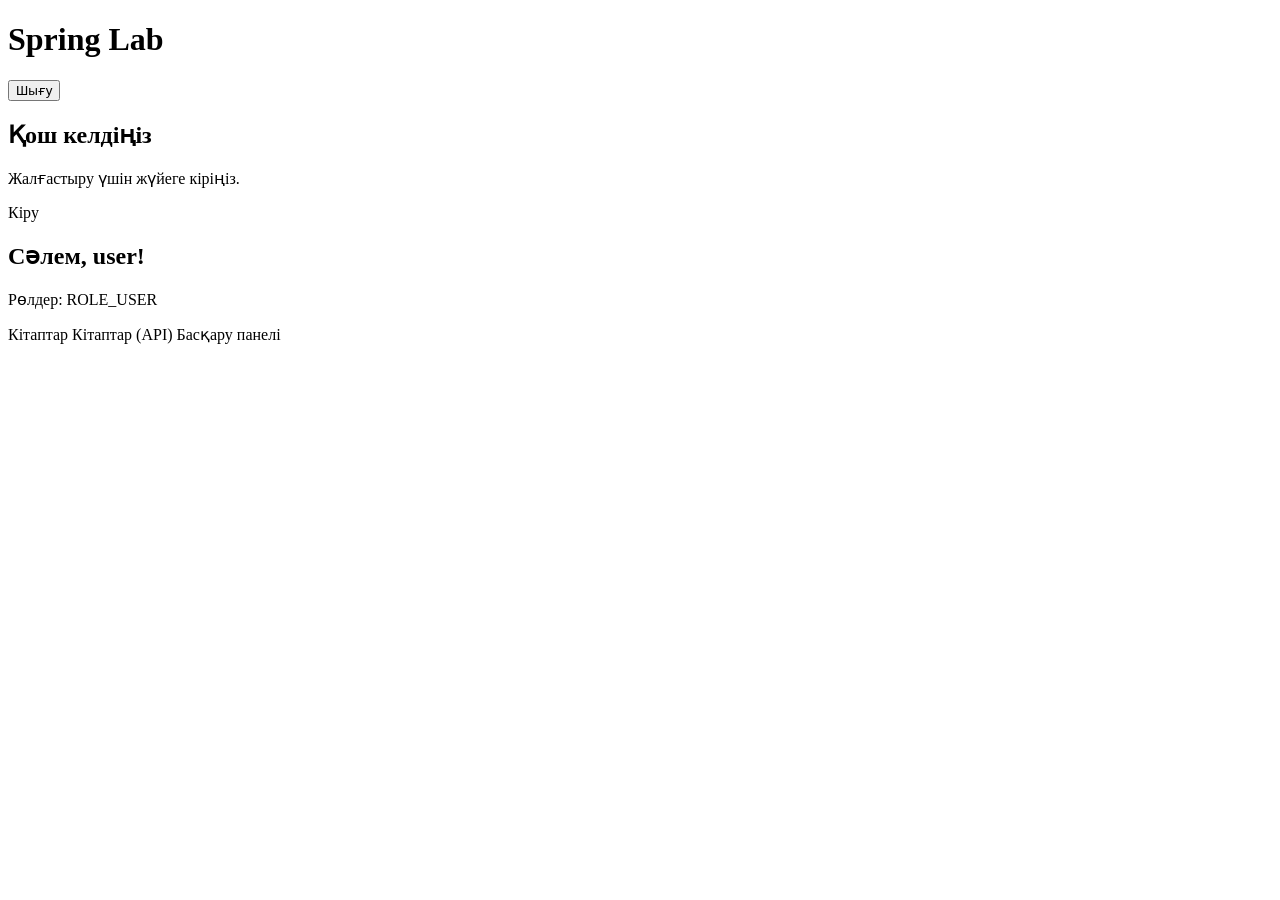
<file: spring-lab-01/src/main/resources/templates/index.html>
<!DOCTYPE html>
<html xmlns:th="http://www.thymeleaf.org" lang="kk">
<head>
    <meta charset="UTF-8">
    <meta name="viewport" content="width=device-width, initial-scale=1">
    <title>Басты бет</title>
    <link rel="stylesheet" th:href="@{/css/app.css}">
</head>
<body>
<div class="wrap">
    <header>
        <h1>Spring Lab</h1>
        <form th:if="${username != null}" th:action="@{/logout}" method="post" class="inline">
            <button type="submit">Шығу</button>
        </form>
    </header>

    <div class="card" th:if="${username == null}">
        <h2>Қош келдіңіз</h2>
        <p>Жалғастыру үшін жүйеге кіріңіз.</p>
        <a class="btn primary" th:href="@{/login}">Кіру</a>
    </div>

    <div class="card" th:if="${username != null}">
        <h2>Сәлем, <span th:text="${username}">user</span>!</h2>
        <p>Рөлдер:
            <span class="badge" th:each="r : ${roles}" th:text="${r}">ROLE_USER</span>
        </p>
        <nav>
            <a th:href="@{/books}">Кітаптар</a>
            <a th:href="@{/api/books}">Кітаптар (API)</a>
            <a th:if="${isAdmin}" th:href="@{/admin}">Басқару панелі</a>
        </nav>
    </div>
</div>
</body>
</html>
</file>
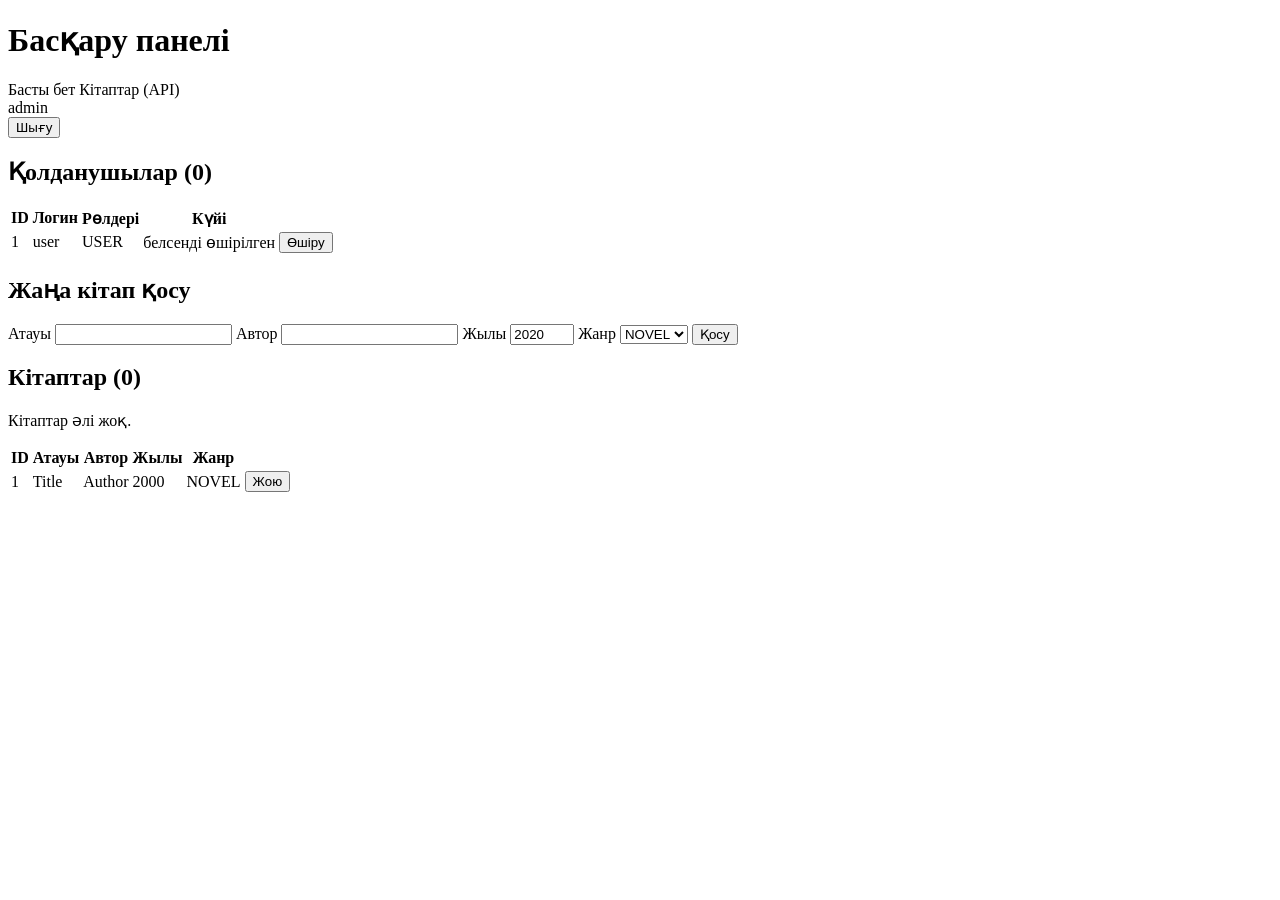
<file: spring-lab-01/src/main/resources/templates/admin.html>
<!DOCTYPE html>
<html xmlns:th="http://www.thymeleaf.org" lang="kk">
<head>
    <meta charset="UTF-8">
    <meta name="viewport" content="width=device-width, initial-scale=1">
    <title>Басқару панелі</title>
    <link rel="stylesheet" th:href="@{/css/app.css}">
</head>
<body>
<div class="wrap">
    <header>
        <div>
            <h1>Басқару панелі</h1>
            <nav><a th:href="@{/}">Басты бет</a> <a th:href="@{/api/books}">Кітаптар (API)</a></nav>
        </div>
        <div>
            <span th:text="${username}">admin</span>
            <form th:action="@{/logout}" method="post" class="inline">
                <button type="submit">Шығу</button>
            </form>
        </div>
    </header>

    <div class="msg ok" th:if="${message}" th:text="${message}"></div>
    <div class="msg err" th:if="${error}" th:text="${error}"></div>

    <div class="card">
        <h2>Қолданушылар (<span th:text="${#lists.size(users)}">0</span>)</h2>
        <table>
            <thead><tr><th>ID</th><th>Логин</th><th>Рөлдері</th><th>Күйі</th><th></th></tr></thead>
            <tbody>
            <tr th:each="u : ${users}">
                <td th:text="${u.id}">1</td>
                <td th:text="${u.username}">user</td>
                <td><span class="badge" th:each="r : ${u.roles}" th:text="${r}">USER</span></td>
                <td>
                    <span th:if="${u.enabled}" class="on">белсенді</span>
                    <span th:unless="${u.enabled}" class="off">өшірілген</span>
                </td>
                <td>
                    <form th:action="@{/admin/users/{id}/toggle(id=${u.id})}" method="post" class="inline">
                        <button type="submit" th:text="${u.enabled} ? 'Өшіру' : 'Қосу'">Өшіру</button>
                    </form>
                </td>
            </tr>
            </tbody>
        </table>
    </div>

    <div class="card">
        <h2>Жаңа кітап қосу</h2>
        <form th:action="@{/admin/books}" method="post" class="grid">
            <label>Атауы <input name="title" maxlength="120" required></label>
            <label>Автор <input name="author" required></label>
            <label>Жылы <input name="year" type="number" min="1450" max="2100" value="2020" required></label>
            <label>Жанр
                <select name="genre">
                    <option th:each="g : ${genres}" th:value="${g}" th:text="${g}">NOVEL</option>
                </select>
            </label>
            <button type="submit" class="primary">Қосу</button>
        </form>
    </div>

    <div class="card">
        <h2>Кітаптар (<span th:text="${#lists.size(books)}">0</span>)</h2>
        <p th:if="${#lists.isEmpty(books)}">Кітаптар әлі жоқ.</p>
        <table th:unless="${#lists.isEmpty(books)}">
            <thead><tr><th>ID</th><th>Атауы</th><th>Автор</th><th>Жылы</th><th>Жанр</th><th></th></tr></thead>
            <tbody>
            <tr th:each="b : ${books}">
                <td th:text="${b.id}">1</td>
                <td th:text="${b.title}">Title</td>
                <td th:text="${b.author.name}">Author</td>
                <td th:text="${b.year}">2000</td>
                <td th:text="${b.genre}">NOVEL</td>
                <td>
                    <form th:action="@{/admin/books/{id}/delete(id=${b.id})}" method="post" class="inline">
                        <button type="submit" class="danger">Жою</button>
                    </form>
                </td>
            </tr>
            </tbody>
        </table>
    </div>
</div>
</body>
</html>
</file>
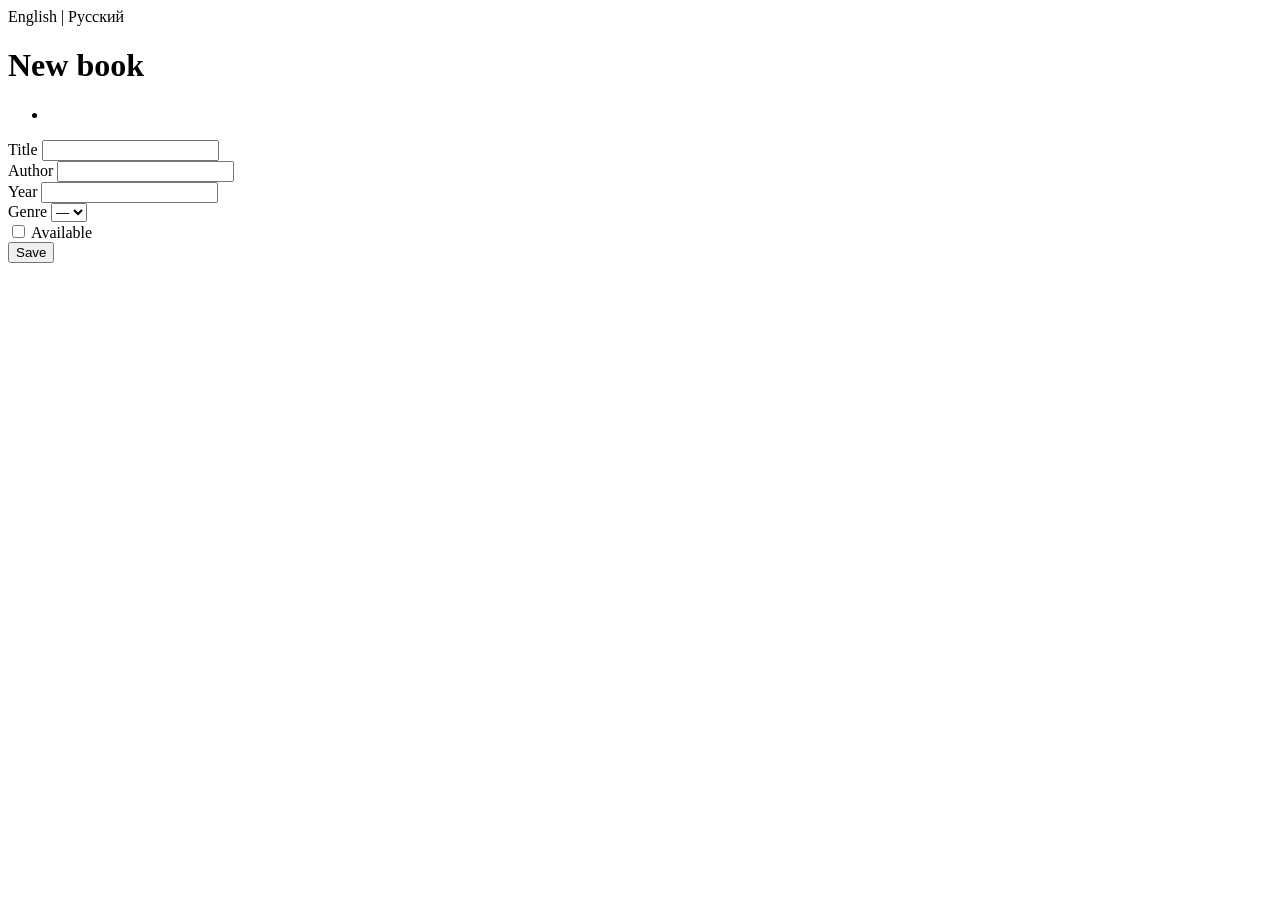
<file: spring-lab-01/src/main/resources/templates/books/form.html>
<!DOCTYPE html>
<html xmlns:th="http://www.thymeleaf.org">
<head>
    <meta charset="UTF-8">
    <title th:text="#{book.new}">New book</title>
    <link rel="stylesheet" th:href="@{/css/app.css}">
</head>
<body>

<div style="margin-bottom: 20px;">
    <a th:href="@{/books/new(lang='en')}">English</a> |
    <a th:href="@{/books/new(lang='ru')}">Русский</a>
</div>

<h1 th:text="#{book.new}">New book</h1>

<form th:action="@{/books}" th:object="${form}" method="post">

    <div class="alert" th:if="${#fields.hasErrors('*')}">
        <ul>
            <li th:each="e : ${#fields.errors('*')}" th:text="${e}"></li>
        </ul>
    </div>

    <div>
        <label th:text="#{book.title}">Title</label>
        <input type="text" th:field="*{title}" th:errorclass="is-invalid">
        <span class="error" th:if="${#fields.hasErrors('title')}" th:errors="*{title}"></span>
    </div>

    <div>
        <label th:text="#{book.author}">Author</label>
        <input type="text" th:field="*{author}" th:errorclass="is-invalid">
        <span class="error" th:if="${#fields.hasErrors('author')}" th:errors="*{author}"></span>
    </div>

    <div>
        <label th:text="#{book.year}">Year</label>
        <input type="number" th:field="*{year}" th:errorclass="is-invalid">
        <span class="error" th:if="${#fields.hasErrors('year')}" th:errors="*{year}"></span>
    </div>

    <div>
        <label th:text="#{book.genre}">Genre</label>
        <select th:field="*{genre}" th:errorclass="is-invalid">
            <option value="">—</option>
            <option th:each="g : ${genres}" th:value="${g}" th:text="${g}"></option>
        </select>
        <span class="error" th:if="${#fields.hasErrors('genre')}" th:errors="*{genre}"></span>
    </div>

    <div>
        <label>
            <input type="checkbox" th:field="*{available}"> Available
        </label>
    </div>

    <button type="submit" th:text="#{form.submit}">Save</button>
</form>
</body>
</html>
</file>
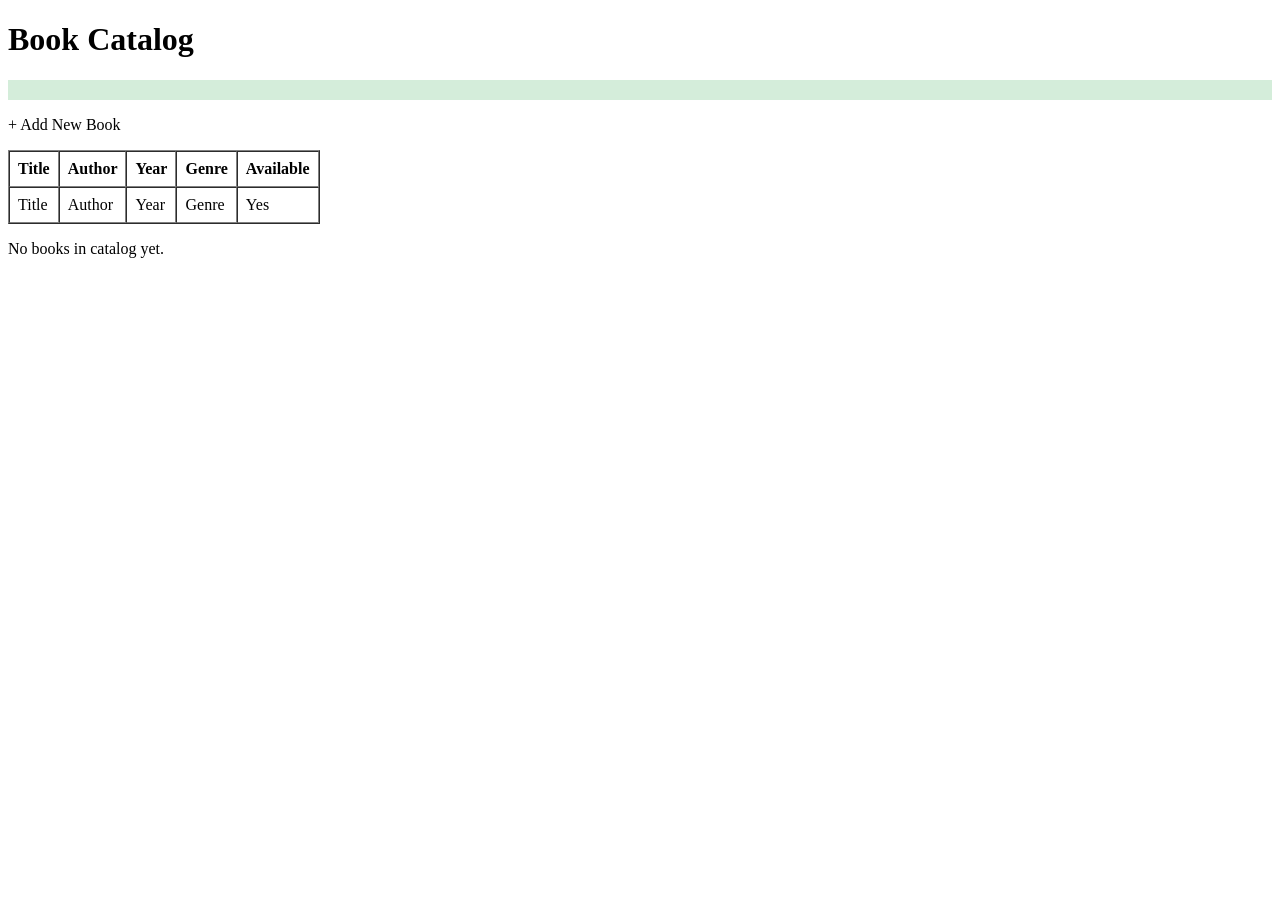
<file: spring-lab-01/src/main/resources/templates/books/list.html>
<!DOCTYPE html>
<html xmlns:th="http://www.thymeleaf.org">
<head>
    <meta charset="UTF-8">
    <title>Book Catalog</title>
    <link rel="stylesheet" th:href="@{/css/app.css}">
</head>
<body>

<h1>Book Catalog</h1>

<!-- Кітап сәтті сақталғанда шығатын жасыл хабарлама -->
<div class="alert" th:if="${message}" th:text="${message}" style="background-color: #d4edda; color: #155724; padding: 10px; margin-bottom: 15px;"></div>

<p>
    <a th:href="@{/books/new}">+ Add New Book</a>
</p>

<table border="1" cellpadding="8" cellspacing="0" th:if="${!books.isEmpty()}">
    <thead>
    <tr>
        <th>Title</th>
        <th>Author</th>
        <th>Year</th>
        <th>Genre</th>
        <th>Available</th>
    </tr>
    </thead>
    <tbody>
    <tr th:each="b : ${books}">
        <td th:text="${b.title}">Title</td>
        <td th:text="${b.author}">Author</td>
        <td th:text="${b.year}">Year</td>
        <td th:text="${b.genre}">Genre</td>
        <td th:text="${b.available ? 'Yes' : 'No'}">Yes</td>
    </tr>
    </tbody>
</table>

<p th:if="${books.isEmpty()}">No books in catalog yet.</p>

</body>
</html>
</file>
